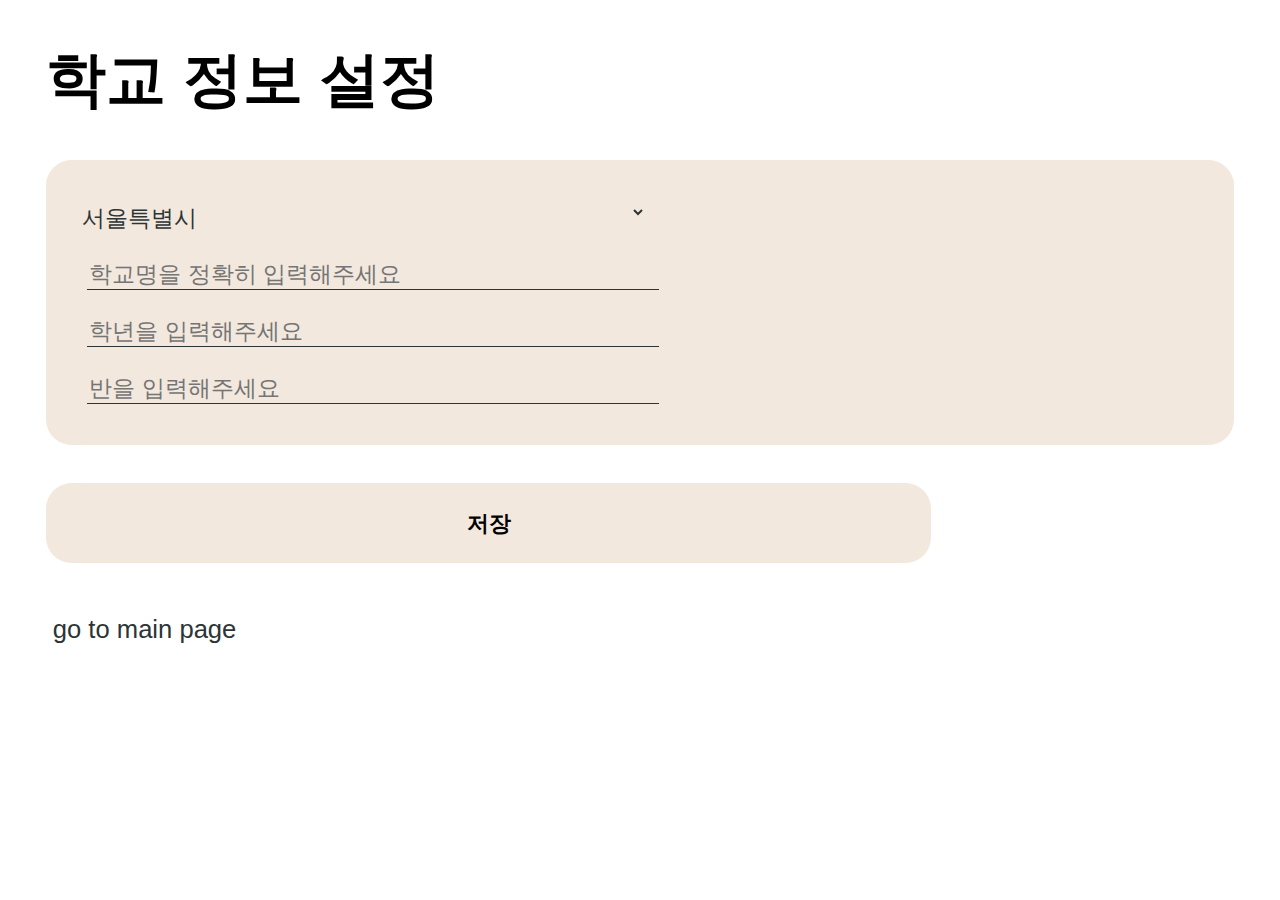
<file: settinginfo.html>
<!DOCTYPE html>
<html>
  <head>
    <meta charset="utf-8">
    <meta name="viewport" content="width=device-width">
    <title>School Info</title>
    <link href="infoStyle.css" rel="stylesheet" type="text/css" />
  </head>
  <body>
    <h1 class="title">학교 정보 설정</h1>
    <div class="box">
    <select name="province" id="province-select" class="flex">
        <option value="B10">서울특별시</option>
        <option value="C10">부산광역시</option>
        <option value="D10">대구광역시</option>
        <option value="D10">인천광역시</option>
        <option value="F10">광주광역시</option>
        <option value="G10">대전광역시</option>
        <option value="H10">울산광역시</option>
        <option value="I10">세종특별자치시</option>
        <option value="J10">경기도</option>
        <option value="K10">강원도</option>
        <option value="M10">충청북도</option>
        <option value="N10">충청남도</option>
        <option value="P10">전라북도</option>
        <option value="Q10">전라남도</option>
        <option value="R10">경상북도</option>
        <option value="S10">경상남도</option>
        <option value="T10">제주도</option>
        <option value="V10">재외한국학교교육청</option>
    </select>
    <input type="text" id="shcoolName" class="flex" placeholder="학교명을 정확히 입력해주세요">
    <input type="number" id="gradeNumber" class="flex" placeholder="학년을 입력해주세요" min="1" max="6">
    <input type="number" id="classNumber" class="flex" placeholder="반을 입력해주세요" min="1" max="30">
    </div>
    <button class="save flex">저장</button>
    <a href ='index.html' class="flex button" >go to main page</a>
    <script src="getSchoolInfo.js"></script>
  </body>
</html>
</file>
<file: infoStyle.css>
.title {
    text-align: left;
    margin-left: 3vw;
    margin-bottom: 1vw;
    font-family: "Noto Sans KR", sans-serif;
    font-weight: 600;
    font-size: 60px;
  }

.flex {
    display: flex;
    flex-direction: column;
    margin: 0.5vw;
    padding-top: 1vw;
}

select{
  background-color: transparent;
  width: 50%;
  border: none;
  border-bottom: 1px;
  font-family: "Noto Sans KR", sans-serif;
  font-size: 1.8vw;
  margin-left: 1vw;
  color: #2d3436;
}

input label {
   position: absolute; top: 1px; 
  left: 1px; 
  padding: .8em .5em; 
  color: #999; cursor: text; 
  font-family: "Noto Sans KR", sans-serif;
} 

input[type="text"],[type="number"] { 
  width: 50%; 
  font-family: inherit; 
  background-color: transparent;
  border-width: 2px;
  border:none;
  border-bottom: 1px solid #2d3436;
  outline-style: none; 
  font-size: 1.8vw;
  margin: 1.2vw;
  font-family: "Noto Sans KR", sans-serif;
}


.save {
  margin: 3vw;
  margin-top: 1vw;
  padding: 2vw;
  width: 70%;
  border: none;
  border-radius: 2vw;
  background: #f2e8de;
  font-family: "Noto Sans KR", sans-serif;
  font-weight: 600;
  font-size: 1.7vw;
}

.save:active{
  margin: 3vw;
  margin-top: 1vw;
  padding: 2vw;
  width: 70%;
  border: none;
  border-radius: 2vw;
  background: #f2e8de;
  font-family: "Noto Sans KR", sans-serif;
  font-weight: 600;
  font-size: 1.7vw;
}

.box {
    margin: 3vw;
    padding: 2vw;
    border-radius: 2vw;
    background: #f2e8de;
  }

a {
    text-decoration-line: none;
    font-weight: 200;
    font-family: "Noto Sans KR", sans-serif;
    font-size: 2vw;
    padding-left: 3vw;
  }

  a:link{
    color:#2d3436;
  }

  a:visited{
    color:#00b894;
  }


  @import url("https://fonts.googleapis.com/css2?family=Noto+Sans+KR:wght@100&display=swap");
</file>
